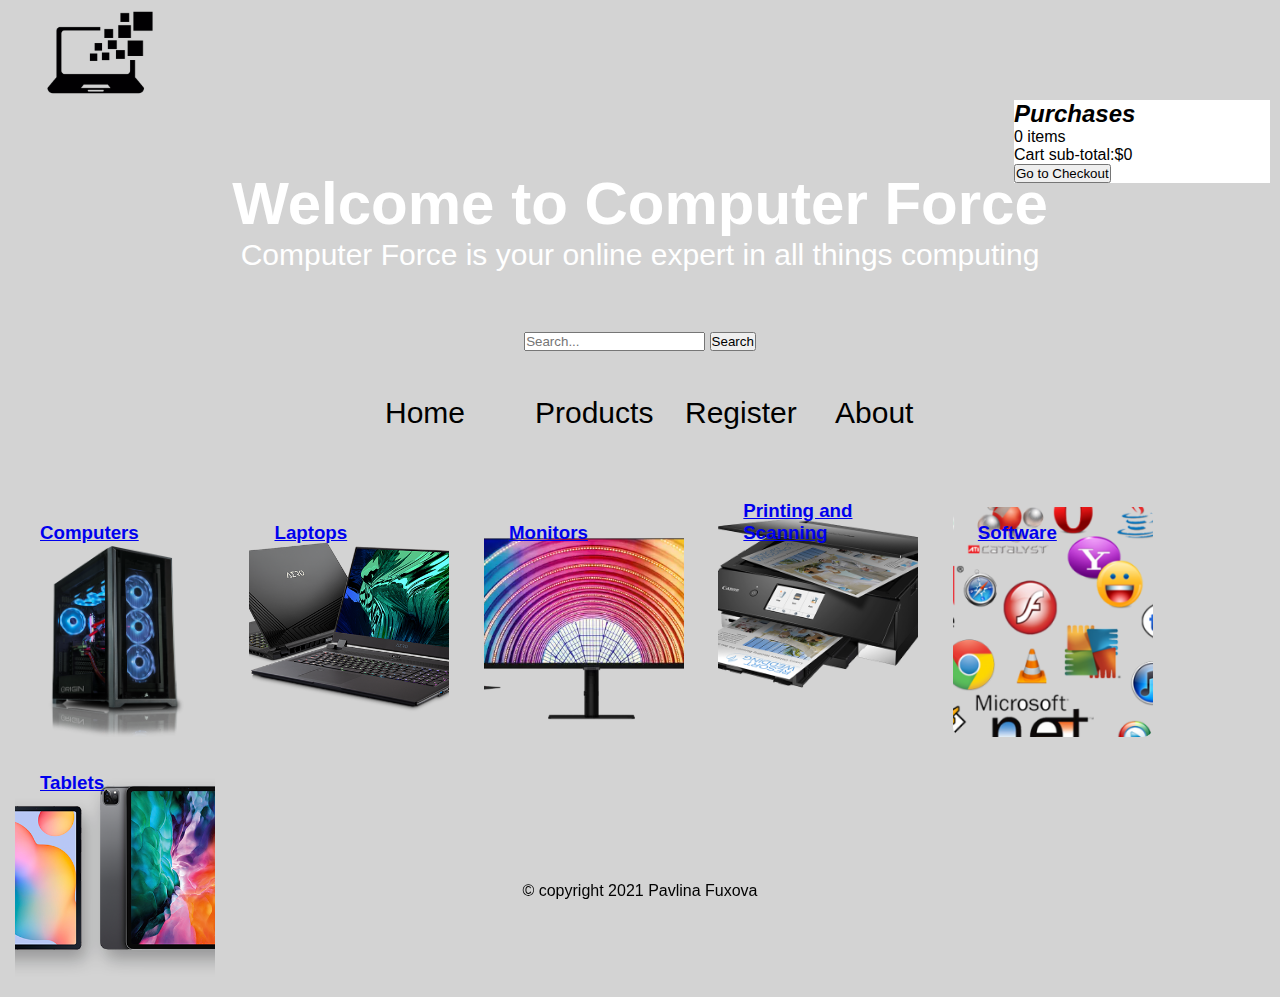
<file: computer force/index.html>
<!DOCTYPE html>
<html>
<head>
<title>Computer Force menu layout</title>
<link rel="stylesheet" href="homepage style.css">
</head>
<body>
<div class="container">
<div class="navbar">
	<img src="imga/logo.png" class="logo" alt="logo">
<header> 
<div class="header">
	<h1> Welcome to Computer Force</h1>
	<p>Computer Force is your online expert in all things computing</p>
</div>
</header>

<div class="menu-bar">
<div class="main">
	<form>
	<input type="text" name="search" placeholder="Search...">
	<input type="submit" value="Search">
	</form>
</div>
<ul>
<li class="active">
<a href="computer force.html" target="blank">Home</a>
</li>

<li><ahref="product page.html" target="blank">Products</a></li>
<li><ahref="register.html" target="blank">Register</a></li>
<li><ahref="about.html" target="blank">About</a></li>
	</ul>
</div>

<section>

<div class="col">
 <div class="card card1"><a href="product page.html" class="main" target="blank"><h3>Computers</h3></a>
</div>

 <div class="card card2"><a href="product page.html" class="main" target="blank"><h3>Laptops</h3></a>
 </div>

 <div class="card card3"><a href="product page.html" class="main" target="blank"><h3>Monitors</h3></a>	
 </div>

 <div class="card card4"><a href="product page.html" class="main" target="blank"><h3>Printing and Scanning</h3></a>
 </div>

 <div class="card card5"><a href="product page.html" class="main" target="blank"><h3>Software</h3></a>
 </div>

 <div class="card card6"><a href="product page.html" class="main" target="blank"><h3>Tablets</h3></a>
 </div>
</div>

</section>
<aside>
 <div class="aside"> 
	<h2><em>Purchases</em></h2>
	<div>0 items</div>
	<div>Cart sub-total:$0</div>
	<input type="submit" value="Go to Checkout">

 </div>

</aside>
<footer>
<div class="footer">
	<p>
© copyright 2021 Pavlina Fuxova
	</p>
</footer>
</div>
</div>
</body>
</html>
</file>
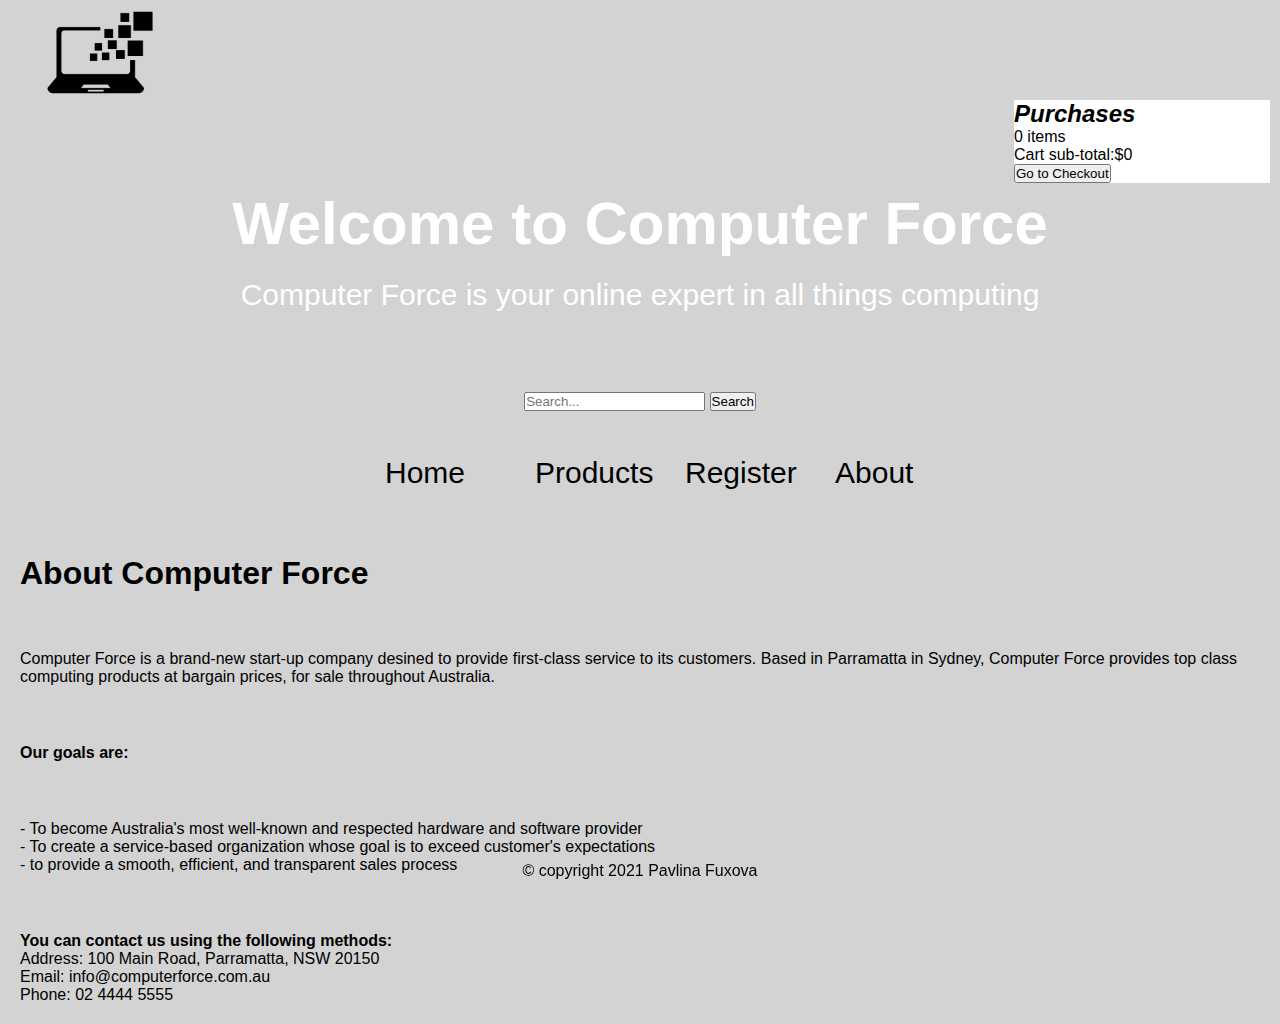
<file: computer force/about.html>
<!DOCTYPE html>
<head>

<title> Computer Force menu layout </title>
<link rel="stylesheet" href="about.css">
</head>
<body>
<div class="container">
 <div class="navbar">
	<img src="imga/logo.png" class="logo">
<header> 
<div class="header">
	<h1> Welcome to Computer Force</h1>
	<p>Computer Force is your online expert in all things computing</p>
</div>
</header>
<div class="menu-bar">
<div class="main">
	<form>
	<input type="text" name="search" placeholder="Search...">
	<input type="submit" value="Search">
	</form>
</div>

	<ul>
<li class="active"><a href="computer force.html" target="blank">Home</a></li>

<li><a href="product page.html" target="blank">Products</a></li</a>
<li><a href="register.html" target="blank">Register</a></li>
<li><a href="about.html" target="blank">About</a></li>
	</ul>
</div>
<section>
<h1> About Computer Force</h1><br>
<p>Computer Force is a brand-new start-up company desined to provide first-class service to its customers. Based in Parramatta in Sydney, Computer Force provides top class computing products at bargain prices, for sale throughout Australia.</p><br>
<p><b>Our goals are:</b></p><br>
<p>
- To become Australia's most well-known and respected hardware and software provider<br>
- To create a service-based organization whose goal is to exceed customer's expectations<br> 
- to provide a smooth, efficient, and transparent sales process<br>
</p><br>
<p> <b>You can contact us using the following methods:</b><br>
Address: 100 Main Road, Parramatta, NSW 20150<br>
Email: info@computerforce.com.au<br>
Phone: 02 4444 5555 <br>
</p>
</section>
<aside>
 <div class="aside"> 
	<h2><em>Purchases</em></h2>
	<div>0 items</div>
	<div>Cart sub-total:$0</div>
	<input type="submit"value="Go to Checkout">

 </div>
</aside>
<footer>
<div class="footer">
	<p>
© copyright 2021 Pavlina Fuxova
	</p>
</footer>
</div>
</body>
</html>
</file>
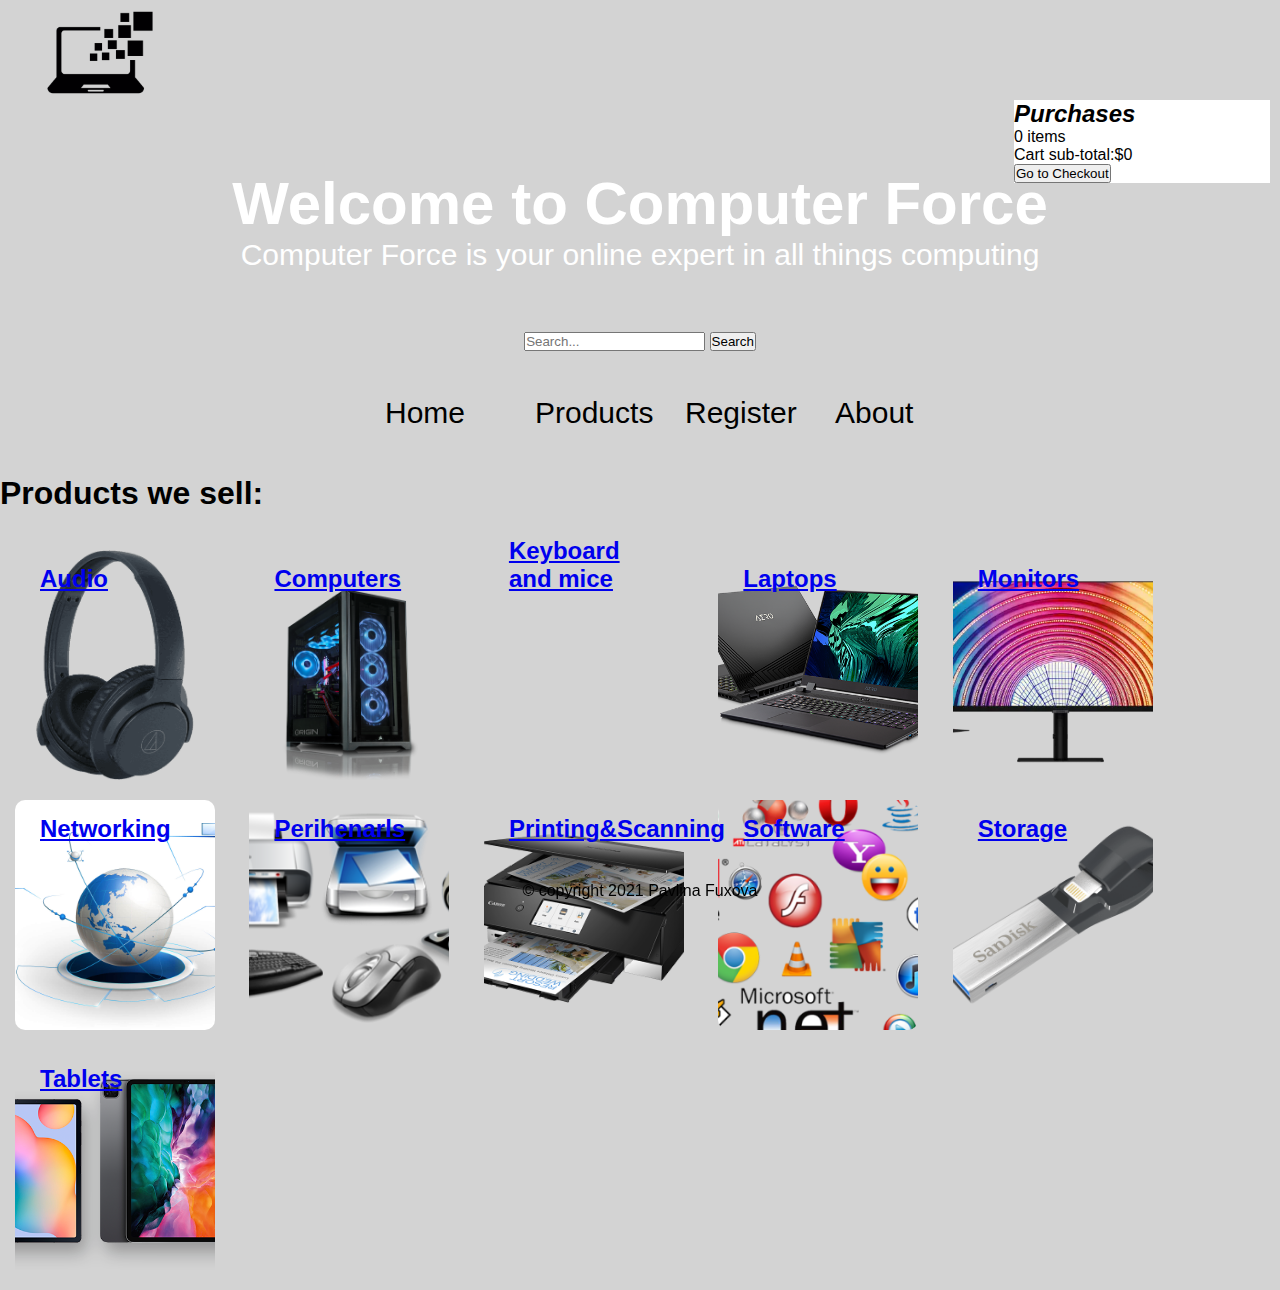
<file: computer force/product page.html>
<!DOCTYPE html>
<head>

<title> Computer Force menu layout </title>
<link rel="stylesheet" href="product page.css">
</head>
<body>
<div class="container">
 <div class="navbar">
	<img src="imga/logo.png" class="logo">
<header> 
<div class="header">
	<h1> Welcome to Computer Force</h1>
	<p>Computer Force is your online expert in all things computing</p>
</div>
</header>
<div class="menu-bar">
<div class="main">
	<form>
	<input type="text" name="search" placeholder="Search...">
	<input type="submit" value="Search">
	</form>
</div>
	<ul>
<li class="active"><a href="computer force.html" target="blank">Home</a></li>
<li><a href="product page.html" target="blank">Products</a></li>	
<li><a href="register.html" target="blank">Register</a></li>
<li><a href="about.html" target="blank">About</a></li>
	</ul>
</div>
<section>
<h1> Products we sell: </h1>
	<div class="col">
<div class="card card1">
	<a href="#" class="main" target="blank"><h2>Audio</h2></a>
	</div>
<div class="card card2">
	<a href="#" class="main" target="blank"><h2>Computers</h2></a>
	</div>
<div class="card card3">
	<a href="#" class="main" target="blank"><h2>Keyboard and mice</h2></a>
	</div>
<div class="card card4">
	<a href="#" class="main" target="blank"><h2>Laptops</h2></a>
	</div>
<div class="card card5">
	<a href="#" class="main" target="blank"><h2>Monitors</h2></a>
	</div>
<div class="card card6">
	<a href="#" class="main" target="blank"><h2>Networking</h2></a>
	</div>
<div class="card card7">
	<a href="#" class="main" target="blank"><h2>Perihenarls</h2></a>
	</div>
<div class="card card8">
	<a href="#" class="main" target="blank"><h2>Printing&Scanning</h2></a>
	</div>
<div class="card card9">
	<a href="#" class="main" target="blank"><h2>Software</h2></a>
	</div>
<div class="card card10">
	<a href="#" class="main" target="blank"><h2>Storage</h2></a>
	</div>
<div class="card card11">
	<a href="#" class="main" target="blank"><h2>Tablets</h2></a>
	</div>
</div>
</section>
<aside>
 <div class="aside"> 
	<h2><em>Purchases</em></h2>
	<div>0 items</div>
	<div>Cart sub-total:$0</div>
	<input type="submit"value="Go to Checkout">
 </div>
</aside>
<footer>
<div class="footer">
	<p>
© copyright 2021 Pavlina Fuxova
	</p>
</footer>
</div>
</body>
</html>
</file>
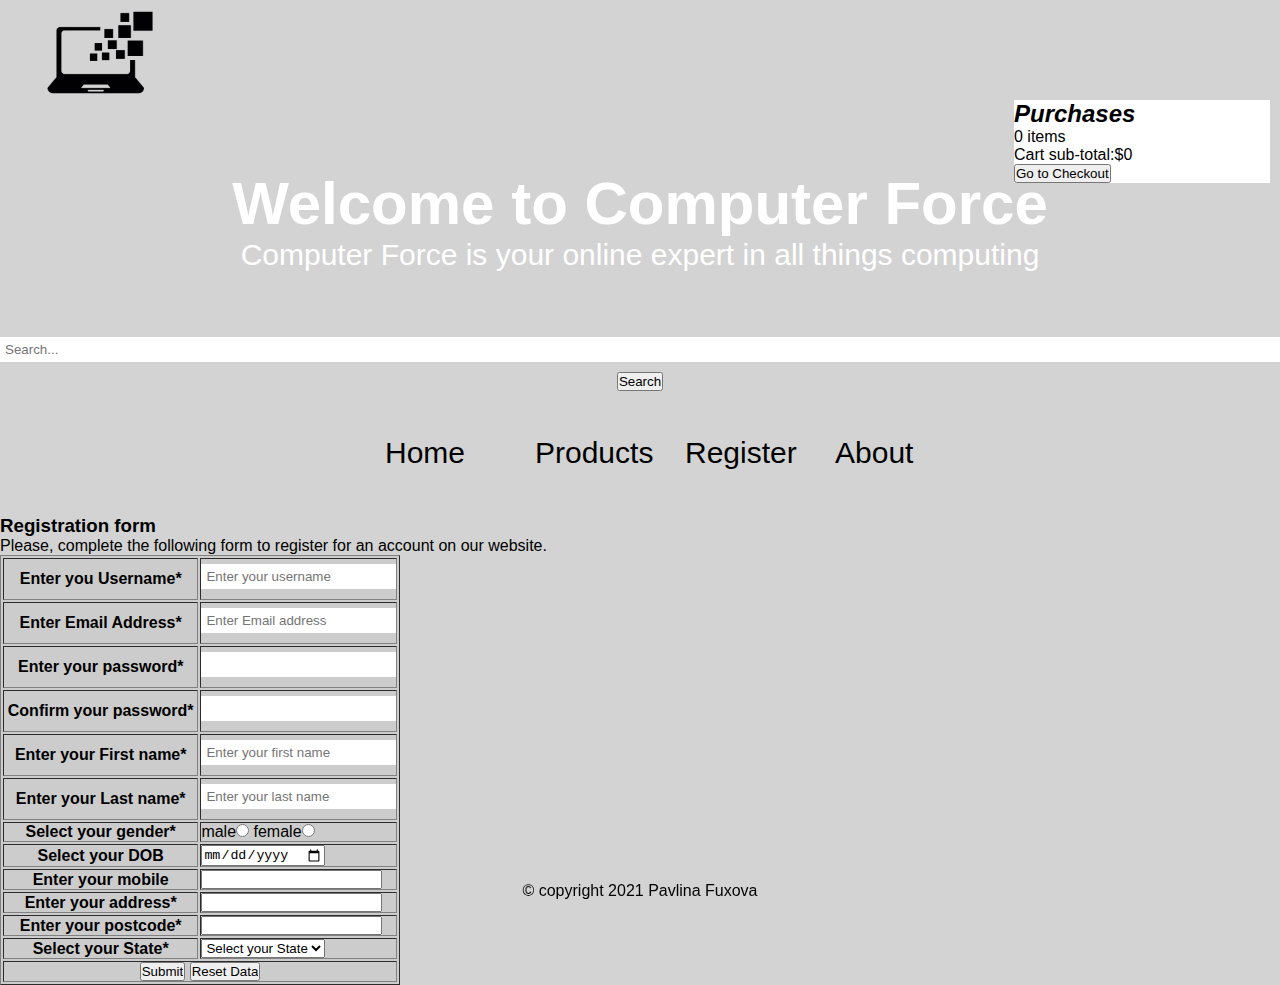
<file: computer force/register.html>
<!DOCTYPE html>
<head>

<title> Computer Force menu layout </title>
<link rel="stylesheet" href="register.css">
</head>
<body>
<div class="container">
 <div class="navbar">
	<img src="imga/logo.png" class="logo">
<header> 
<div class="header">
	<h1> Welcome to Computer Force</h1>
	<p>Computer Force is your online expert in all things computing</p>
</div>
</header>

<div class="menu-bar">
<div class="main">
	<form>
	<input type="text" name="search" placeholder="Search...">
	<input type="submit" value="Search">
	</form>
</div>
	<ul>
<li class="active"><a href="computer force.html" target="blank">Home</a></li>

<li><a href="product page.html" target="blank">Products</a></li</a>
<li><a href="register.html" target="blank">Register</a></li>
<li><a href="about.html" target="blank">About</a></li>
	</ul>
</div>
<section>
<form method="" action="">
<table border="1" align="center" width="400" bgcolor="#CCCCCC" >
<h3>Registration form</h3>
<p>Please, complete the following form to register for an account on our website.</p>
<tr>
<th>Enter you Username*</th>
<td><input type="text" name="username" id="username" maxlength="10" title="enter your username" placeholder="Enter your username" required/></td>
</tr>
<tr>
<th>Enter Email Address*</th>
<td><input type="text" placeholder="Enter Email address" name="email" id="email" required></td>
</tr>
<tr>
<th>Enter your password*</th>
<td><input type="password"/></td>
</tr>
<tr>
<th>Confirm your password*</th>
<td><input type="password"/></td>
</tr>
<tr>
<th>Enter your First name*</th>
<td><input type="text" name"fn" id="fn1" maxlenght="10" title="Enter your first name" placeholder="Enter your first name" required/></td>
</tr>
<tr>
<th>Enter your Last name*</th>
<td><input type="text" name"ln" id="ln1" maxlenght="10" title="Enter your last name" placeholder="Enter your last name" required/></td>
</tr>
<tr>
<th>Select your gender*</th>
<td>
male<input type="radio" name="g" value="m"required/>
female<input type="radio" name="g" value="f"/ required>
</td>
</tr>
<tr>
<th>Select your DOB</th>
<td><input type="date"/></td>
</tr>
<tr>
<th>Enter your mobile</th>
<td><input type="number"/></td>
</tr>
<tr>
<th>Enter your address*</th>
<td><input type="type" required></td>
</tr>
<tr>
<th>Enter your postcode*</th>
<td><input type="type" required></td>
</tr>
<tr>
<th>Select your State*</th>
<td>
<select name="state">
<option value="" selected="selected" disabled="disabled">Select your State</option>
<option value="1">ACT</option>
<option value="2">NSW</option>
<option value="3">NT</option>
<option value="4">QLD</option>
<option value="5">SA</option>
<option value="6">TAS</option>
<option value="7">VIC</option>
<option value="8">WA</option>
</select>
</td>
</tr>
<tr>
<td colspan="2" align="center"><input type="submit" value="Submit"/>
<input type="reset" value="Reset Data"/>
</td>
</tr>
</table>
</form>
</section>

<aside>
 <div class="aside"> 
	<h2><em>Purchases</em></h2>
	<div>0 items</div>
	<div>Cart sub-total:$0</div>
	<input type="submit"value="Go to Checkout">
 </div>
</aside>
<footer>
<div class="footer">
	<p>
	© copyright 2021 Pavlina Fuxova
	</p>
</footer>
</div>
</body>
</html>
</file>
<file: computer force/homepage style.css>
*
{
	padding:0;
	margin:0;
	box-sizing: border-box;
}
body{
	background-position: center;
	font-family: sans-serif;
	display:grid;
	background-color:lightgrey;
	width:100%;
}

.navbar{
	height:12%;
	
	align-items:center;
}
.logo{
	width:200px;
	cursor:pointer;
}

.header{
	text-align:center;
	padding:60px;
	
	font-size:30px;
	color:white;
}
.main{
	
}

.menu-bar{
	text-align:center;
}
.menu-bar ul{
	display:inline-flex;
	list-style:none;
	text-align:center;
}
.menu-bar ul li{
	width:120px;
	margin:15px;
	padding:30px;
	font-size:30px;
	
}
.menu-bar ul li a
{
	text-decoration:none;
	color:#000000;
}

.active, .menu-bar ul li:hover
{	
}

.section{
	float:left;
	width:80%;
	background-color:white;
	
}

.card{
	width:200px;
	height:230px;
	display:inline-block;
	border-radius:10px;
	padding:15px 25px;
	box-sizing:border-box;
	cursor:pointer;
	margin:10px 15px;
	
	
	background-position:center;
	background-size:cover;
}

.card1{
	background-image: url(imga/comp.png);
}
.card2{
	background-image:url(imga/laptops.png);
}
.card3{
	background-image:url(imga/monitors.webp);
}
.card4{
	background-image:url(imga/printing.png);
}
.card5{
	background-image:url(imga/software.png);
}
.card6{
	background-image:url(imga/tablets.png);
}
.card:hover{
	transform:translateY(-10px);
}

.aside{

	background:white; 
	position: absolute;
	right:10px;
	top:100px;
	margin:0;
	width: 20%;
	
}

.footer{
	position:fixed;
	left:0;
	bottom:0;
	width:100%;
	text-align:center;
}
</file>
<file: computer force/about.css>
*
{
	padding:0;
	margin:0;
	box-sizing: border-box;
}
body{
	background-position: center;
	font-family: sans-serif;
	display:grid;
	background-color:lightgrey;
	width:100%;
}

.navbar{
	height:12%;
	displey:flex;
	align-items:center;
}
.logo{
	width:200px;
	cursor:pointer;
}

.header{
	text-align:center;
	padding:60px;
	
	font-size:30px;
	color:white;
}
.main{
	
}

.menu-bar{
	text-align:center;
}
.menu-bar ul{
	display:inline-flex;
	list-style:none;
	text-align:center;
	
}
.menu-bar ul li{
	width:120px;
	margin:15px;
	padding:30px;
	font-size:30px;
	
}
.menu-bar ul li a
{
	text-decoration:none;
	color:#000000;
}

.active, .menu-bar ul li:hover
{	
}

.section{
	float:left;
	width:80%;
	background-color:white;
}
p{
	margin:20px;
}	
h1{
	margin:20px;
}
.aside{

	background:white; 
	position: absolute;
	right:10px;
	top:100px;
	margin:0;
	width: 20%;
	
}

.footer{
	position:fixed;
	left:0;
	bottom:0;
	width:100%;
	text-align:center;
}
</file>
<file: computer force/product page.css>
*
{
	padding:0;
	margin:0;
	box-sizing: border-box;
}
body{
	background-position: center;
	font-family: sans-serif;
	display:grid;
	background-color:lightgrey;
	width:100%;
}

.navbar{
	height:12%;
	displey:flex;
	align-items:center;
}
.logo{
	width:200px;
	cursor:pointer;
}

.header{
	text-align:center;
	padding:60px;
	
	font-size:30px;
	color:white;
}
.main{
	
}

.menu-bar{
	text-align:center;
}
.menu-bar ul{
	display:inline-flex;
	list-style:none;
	text-align:center;
}
.menu-bar ul li{
	width:120px;
	margin:15px;
	padding:30px;
	font-size:30px;
	
}
.menu-bar ul li a
{
	text-decoration:none;
	color:#000000;
}

.active, .menu-bar ul li:hover
{	
}

.section{
	float:left;
	width:80%;
	background-color:white;	
}
.card{
	width:200px;
	height:230px;
	display:inline-block;
	border-radius:10px;
	padding:15px 25px;
	box-sizing:border-box;
	cursor:pointer;
	margin:10px 15px;
	
	
	background-position:center;
	background-size:cover;
}
.card1{
	background-image: url(imga/audio.png);
}
.card2{
	background-image: url(imga/comp.png);
}
.card3{
	background-image: url(imga/keyboard and mice.png);
}
.card4{
	background-image: url(imga/laptops.png);
}
.card5{
	background-image: url(imga/monitors.webp);
}
.card6{
	background-image: url(imga/networking.jpg);
}
.card7{
	background-image: url(imga/Peripherals.png);
}
.card8{
	background-image: url(imga/printing.png);
}
.card9{
	background-image: url(imga/software.png);
}
.card10{
	background-image: url(imga/Storage.png);
}
.card11{
	background-image: url(imga/tablets.png);
}
.card:hover{
	transform:translateY(-10px);
}
.aside{

	background:white; 
	position: absolute;
	right:10px;
	top:100px;
	margin:0;
	width: 20%;
	
}

.footer{
	position:fixed;
	left:0;
	bottom:0;
	width:100%;
	text-align:center;
}
</file>
<file: computer force/register.css>
*
{
	padding:0;
	margin:0;
	box-sizing: border-box;
}
body{
	background-position: center;
	font-family: sans-serif;
	display:grid;
	background-color:lightgrey;
	width:100%;
}

.navbar{
	height:12%;
	displey:flex;
	align-items:center;
}
.logo{
	width:200px;
	cursor:pointer;
}

.header{
	text-align:center;
	padding:60px;
	
	font-size:30px;
	color:white;
}
.main{

	align-items:center;
	

}
input[type=text], input[type=password] {
  width: 100%;
  padding: 5px;
  margin: 5px 0 10px 0;
  display: inline-block;
  border: none;
  
}	
input[type=text]:focus, input[type=password]:focus {
  background-color: #ddd;
  outline: none;
}

.menu-bar{
	text-align:center;
}
.menu-bar ul{
	display:inline-flex;
	list-style:none;
	text-align:center;
}
.menu-bar ul li{
	width:120px;
	margin:15px;
	padding:30px;
	font-size:30px;
	
}
.menu-bar ul li a
{
	text-decoration:none;
	color:#000000;
}

.active, .menu-bar ul li:hover
{	
}

.section{
	float:left;
	width:80%;
	background-color:white;
	
}

.aside{

	background:white; 
	position: absolute;
	right:10px;
	top:100px;
	margin:0;
	width: 20%;
	
}

.footer{
	position:fixed;
	left:0;
	bottom:0;
	width:100%;
	text-align:center;
}
</file>
